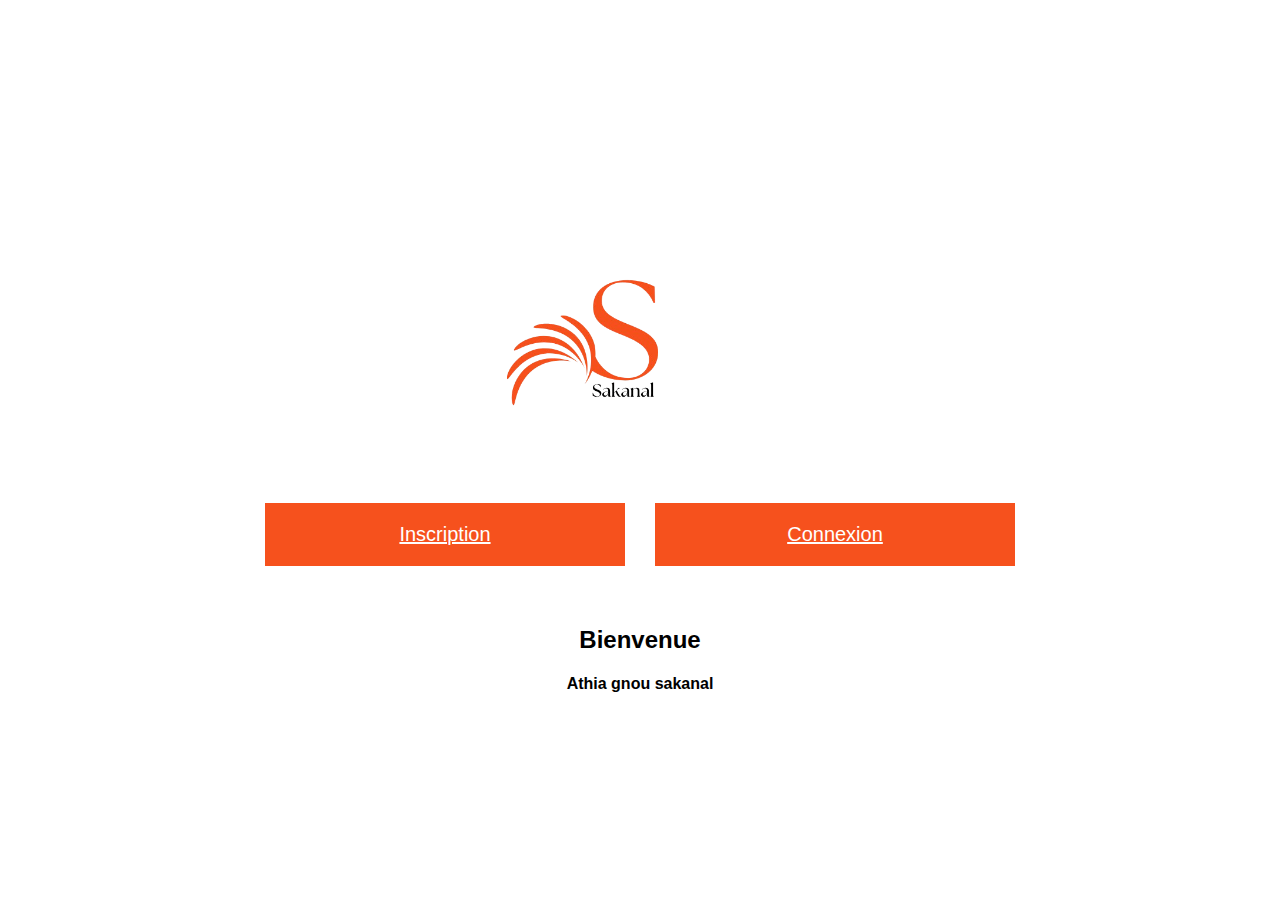
<file: index.html>
<!DOCTYPE html>
<html lang="en">
<head>
    <meta charset="UTF-8">
    <meta name="viewport" content="width=device-width, initial-scale=1.0">
    <title>Document</title>
    <link rel="stylesheet" href="styles/index.css">
</head>
<body>
    <div class="logo-container">
        <img src="images/logo.png" alt="Logo" class="logo">
    </div>
    <div class="button-container">
        <a href="auth.html" class="action-button">Inscription</a>
        <a href="auth.html" class="action-button">Connexion</a>
    </div>
    <div class="text-container">
        <h2 id="welcome-text">Bienvenue</h2>
        <h4 id="sub-text">Athia gnou sakanal</h4>
    </div>

    <script type="module" src="scripts/index.js"></script>
</body>
</html>
</file>
<file: styles/index.css>
/* Styles mobiles */
body {
    display: flex;
    flex-direction: column;
    align-items: center;
    justify-content: center;
    height: 100vh;
    margin: 0;
    font-family: 'Arial', sans-serif;
    padding: 20px;
    box-sizing: border-box;
}

.logo-container {
    margin-bottom: 20px;
}

.logo {
    width: 80%;
    max-width: 200px;
}

.button-container {
    display: flex;
    flex-direction: column;
    align-items: center;
    width: 100%;
}

.action-button {
    background-color: #F6511D;
    border: none;
    color: white;
    padding: 15px 0;
    margin: 10px 0;
    cursor: pointer;
    font-size: 16px;
    width: 100%;
    max-width: 300px;
    text-align: center;
}

.text-container {
    text-align: center;
    margin-top: 20px;
}

@keyframes slideIn {
    0% {
        opacity: 0;
        transform: translateY(-100%);
    }
    100% {
        opacity: 1;
        transform: translateY(0);
    }
}

@keyframes slideOut {
    0% {
        opacity: 1;
        transform: translateY(0);
    }
    100% {
        opacity: 0;
        transform: translateY(100%);
    }
}

.animated-text {
    display: inline-block;
    animation: slideIn 1s forwards;
}

/* Styles pour les écrans plus larges */
@media (min-width: 768px) {
    body {
        padding: 40px;
    }

    .logo {
        width: 60%;
        max-width: 300px;
    }

    .button-container {
        flex-direction: row;
        justify-content: center;
    }

    .action-button {
        font-size: 18px;
        padding: 15px 20px;
        margin: 0 10px;
    }

    .text-container {
        margin-top: 30px;
    }
}

@media (min-width: 1024px) {
    body {
        padding: 60px;
    }

    .logo {
        width: 70%;
        max-width: 400px;
        margin-left: 20px;
    }

    .action-button {
        font-size: 20px;
        padding: 20px 30px;
        margin: 0 15px;
    }

    .text-container {
        margin-top: 40px;
    }
}
</file>
